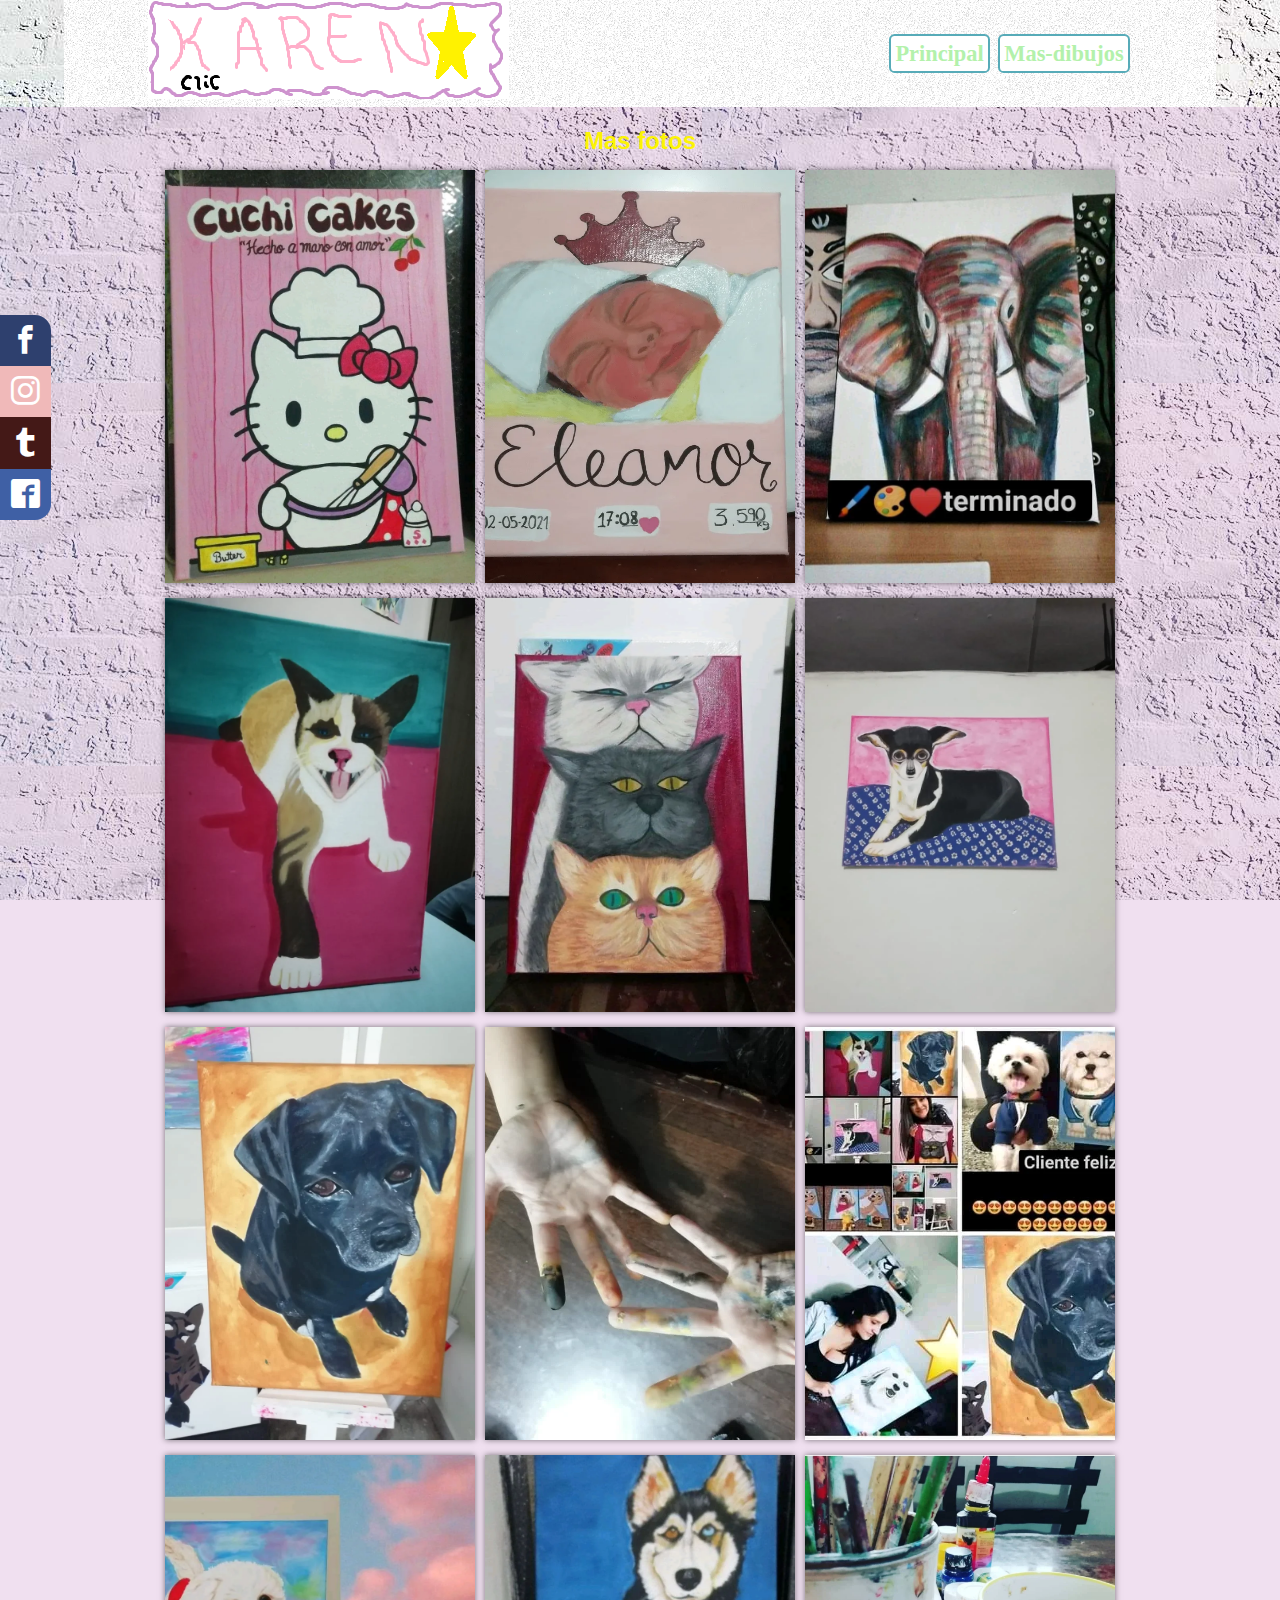
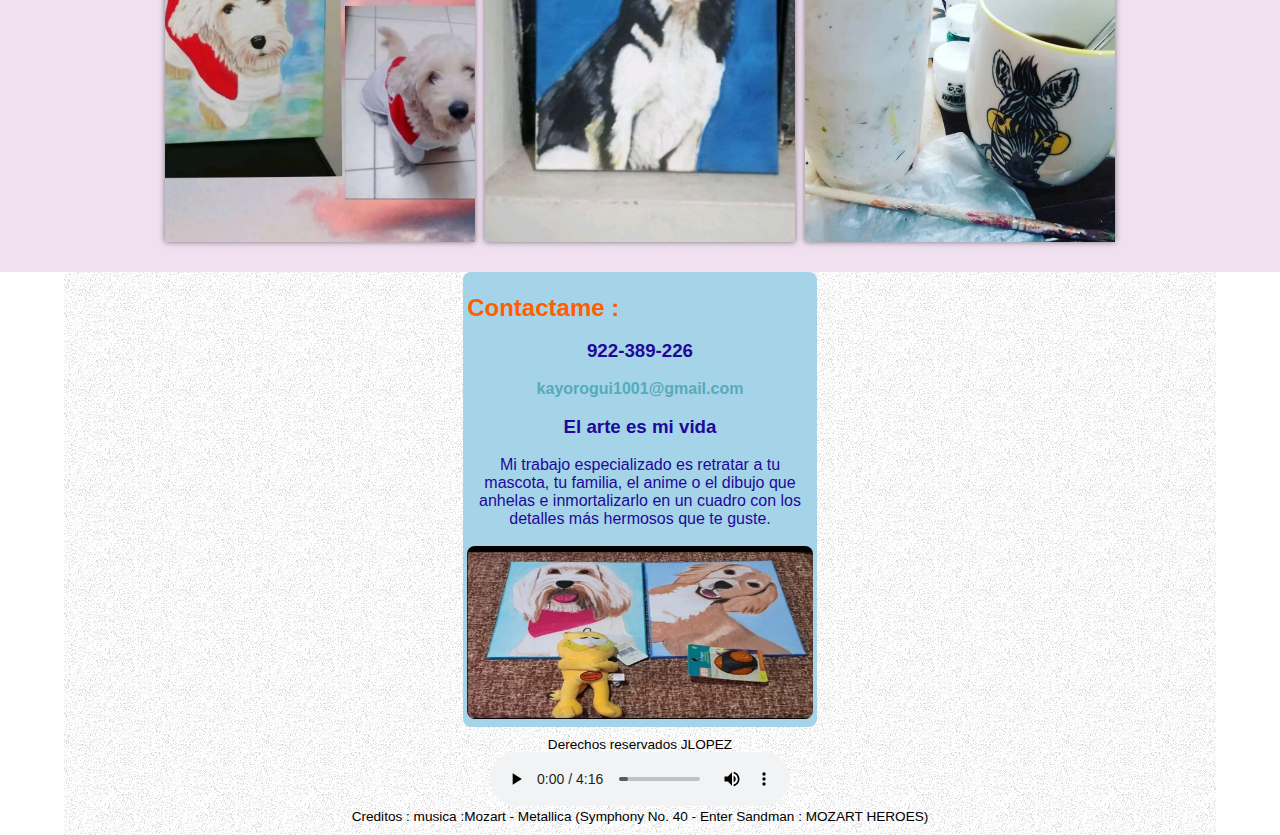
<file: contacto.html>
<!DOCTYPE html>
<html lang="es">
  <head>
    <meta charset="utf-8" />
    <link rel="shortcut icon" href="image/favicon-16x16.png" type="image/x-icon">
    <title>Mi arte</title>
    <meta name="description" content="contactame" />
    <meta name="viewport" content="width=device-width; initial-scale=1.0; maximum-scale=1.0; user-scalable=0;"/>
    <meta
      name="keywords"
      content="retratos, dibujar a mi mascota, dibujar fotos"
    />
    <link rel="shortcut icon" type="image/x-icon" href="favicon.ico"/>
    <link rel="author" type="text/plain" href="humans.txt"/>
    <link  rel = " sitemap " type = " application / xml " title = " Sitemap " href = " sitemap.xml " />
    <link rel="stylesheet" href="css/estilos.css" />
    <link rel="stylesheet" href="css/font.css">
    <link rel="stylesheet" href="css/main.css">
    <link rel="stylesheet" href="css/contacto.css">

  </head>
  <body>
    <header>
      <h1>
        <a href="index.html">
          <img class="fade" alt="la vida es arte" src="image/kareni5.png"/>
        </a>
      </h1>
      <nav class="menu">
        <ul>
          <li><a href="index.html">Principal</a></li>
          <li><a href="contacto.html">Mas-dibujos</a></li>
        </ul>
      </nav>
    </header>
    <section id="mas_fotos">
      <div class="contenedor">
        <h2 class="titulo">Mas fotos</h2>
        <div class="galeria_fotos">
          <div class="imagenes">
            <img src="image/foto1.webp" alt="">
          </div>
          <div class="imagenes">
            <img src="image/foto2.webp" alt="">
          </div>
          <div class="imagenes">
            <img src="image/foto3.webp" alt="">
          </div>
          <div class="imagenes">
            <img src="image/foto4.webp" alt="">
          </div>
          <div class="imagenes">
            <img src="image/foto5.webp" alt="">
          </div>
          <div class="imagenes">
            <img src="image/foto6.webp" alt="">
          </div>
          <div class="imagenes">
            <img src="image/foto7.webp" alt="">
          </div>
          <div class="imagenes">
            <img src="image/foto8.webp" alt="">
          </div>
          <div class="imagenes">
            <img src="image/foto9.webp" alt="">
          </div>
          <div class="imagenes">
            <img src="image/foto10.webp" alt="">
          </div>
          <div class="imagenes">
            <img src="image/foto11.webp" alt="">
          </div>
          <div class="imagenes">
            <img src="image/foto12.webp" alt="">
          </div>
        </div>

      </div>

    </section>
    <section id="contenido">
      <aside>
        <br/>
        <h2 style="color:rgb(255, 94, 0)" >Contactame :</h2>
        <br/>
        <div class="social-bar">
          <a href="https://m.facebook.com/Cuadros-de-mascotas-112170417237302/" class="icon icon-facebook" target="_blank"></a>
          <a href="https://www.instagram.com/kareny.art_182/" class="icon icon-instagram" target="_blank"></a>
          <a href="http://tiktok.com/@kareny182" class="icon icon-tumblr" target="_blank"></a>
          <a href="https://m.facebook.com/Kareny_art182-102896611889721/" class="icon icon-facebook2" target="_blank"></a>
        </div>
         <!--Correo-->
         <h3>922-389-226</h3>
         <br/>
         <p><a href="mailto:kayorogui1001@gmail.com?subject=Me%20interesa%20un%20cuadro">kayorogui1001@gmail.com</a></p>
         <br/>
         <p><h3>El arte es mi vida</h3></p>
         <br/>
         <p>Mi trabajo especializado es retratar a
         tu mascota, tu familia, el anime o el
         dibujo que anhelas e inmortalizarlo
         en un cuadro con los detalles más
         hermosos que te guste. </p>
         <br/>
         <!--publicidad-->
         <figure>
           <img src="image/garfiel.webp"/>
         </figure>
      </aside>   
    </section>
    <footer>
      <p>Derechos reservados JLOPEZ</p>
      <hr/>
      <div>
        <audio id="audio-entrada" controls>
          <source src="musica/parte2.mp3" type="audio/mpeg" />
        </audio>
        <br/>
          Creditos :
          musica :Mozart - Metallica (Symphony No. 40 - Enter Sandman : MOZART HEROES)
      </div>
    </footer>
  </body>
</html>
</file>
<file: css/estilos.css>
@charset "utf-8";
*{
    border: 0;
    margin: 0;
    padding: 0;
}

article, figcaption,figure,footer,header,hgroup,nav,section{
    display: block;
}

body{
    background: rgb(255, 255, 255) url(../image/fondo1.jpg);
    color: rgb(34, 8, 153);
    font-family: Arial, Helvetica, verdana;
    font-size: 1em;
    background-attachment: fixed;
}

a{
    color: #57abb8;
    font-weight: bold;
    text-decoration: none;
}

a:hover{
    color:rgb(221, 94, 233);
}

figcaption{
    font-size: 0.85em;
    padding: 0.25em;
    text-align: center;
}

img, video{
    max-width: 100%;
}

header, section#contenido, footer{
    background: #57abb8 url(../image/fondo-interno.jpg);
    margin: 0 auto;
    max-width: 90%;
    text-align: center;
}

header h1, nav{
    display: inline-block;
    max-width: 100%;
    vertical-align: middle;
}
h2{
    text-align: left;
}
nav ul{
    list-style: none;
}

nav li{
    display: inline-block;
    padding: 0.1em;
    vertical-align: top;
}

nav a{
    background: #fff;
    border: 0.1em solid #57abb8;
    border-radius: 00.25em;
    color: rgb(179, 241, 171);
    display: block;
    font-family: cursive;
    font-size: 1.4em;
    padding: 0.2em;
}

nav a:hover{
    background: #ad67e6;
    border: 0.1em dashed rgb(187, 96, 240);
    border-radius: 0 0.5em 0 0.5em;
    color: #fff;
}

section#principal, aside{
    background: #a5d4e9;
    border-radius: 00.5em;
    display: inline-block;
    margin: 0 auto;
    max-width: 100%;
    padding: 00.25em;
    vertical-align: top;
    width: 40%;
}

article#galeria{
    border-radius: 0.5em;
    margin: 0.5em;
    padding: 0.9em;
    text-align: left;
    width: 90%;
}

aside{
    width: 30%;
}

aside img{
    border-radius: 0.5em;
}

footer{
    color: #000;
    font-size: 00.85em;
    padding: 0.75em 0;
}

.fade{
    opacity: 1;
    filter: alpha(opacity=10);
    transition: all 0.5s ease-in;
    -ms-transition: all 0.5s ease-in;
    -moz-transition: all 0.5s ease-in;
    -o-transition: all 0.5s ease-in;
    -webkit-transition: all 0.5s ease-in;   
}

.fade:hover{
    opacity: 0.7;
    filter: alpha(opacity=7);
    transition: all 0.5s ease-out;
    -ms-transition: all 0.5s ease-out;
    -moz-transition: all 0.5s ease-out;
    -o-transition: all 0.5s ease-out;
    -webkit-transition: all 0.5s ease-out;
}


@media screen and (min-width : 1081px){
    header h1{
        text-align: left;
        width: 35%;
    }

    nav{
        text-align: right;
        width: 50%;
    }
}

@media screen and (max-width : 1080px){
    nav li{
        font-size: 0.7em;
    }

    article#galeria{
        width: 90%;
    }

    aside{
        width: 30%;
    }
}  

@media screen and (max-width: 800px){
    nav li{
        font-size: 0.6em;
    }

    article#galeria{
        width: 90%;
    }
    section#principal, aside{
        width: 90%;
    }
    .social-bar{
        font-size: 1.2rem;
    }
}

@media screen and (max-width: 600px){
    nav li{
        display: inline-block;
        margin: 0px;
        width: 98%;
        font-size: 0.6em;
    }

    section#principal, aside{
        display: block;
        margin-bottom: 0.25em;
        width: 90%;
    }
    article#galeria{
        width: 90%;
    }
}
</file>
<file: css/font.css>
@font-face {
  font-family: 'icomoon';
  src:  url('../fonts/icomoon.eot?3qmom');
  src:  url('../fonts/icomoon.eot?3qmom#iefix') format('embedded-opentype'),
    url('../fonts/icomoon.ttf?3qmom') format('truetype'),
    url('../fonts/icomoon.woff?3qmom') format('woff'),
    url('../fonts/icomoon.svg?3qmom#icomoon') format('svg');
  font-weight: normal;
  font-style: normal;
  font-display: block;
}

[class^="icon-"], [class*=" icon-"] {
  /* use !important to prevent issues with browser extensions that change fonts */
  font-family: 'icomoon' !important;
  speak: never;
  font-style: normal;
  font-weight: normal;
  font-variant: normal;
  text-transform: none;
  line-height: 1;

  /* Better Font Rendering =========== */
  -webkit-font-smoothing: antialiased;
  -moz-osx-font-smoothing: grayscale;
}

.icon-video-camera:before {
  content: "\e914";
}
.icon-facebook:before {
  content: "\ea90";
}
.icon-facebook2:before {
  content: "\ea91";
}
.icon-instagram:before {
  content: "\ea92";
}
.icon-tumblr:before {
  content: "\eab9";
}
</file>
<file: css/main.css>
@charset "utf-8";
html{
    font-size: 16px;
}

.social-bar{
    position: fixed;
    left: 0;
    top: 35%;
    bottom: 40%;
    font-size: 1.8rem;
    display: flex;
    flex-direction: column;
    align-items: flex-start;
    z-index: 100;
}

.icon{
    color: white;
    text-decoration: none;
    padding: .7rem;
    display: flex;
    transition: all .5s;
}


.icon-facebook{
    background: #2e406e;
}
.icon-instagram{
    background: #f0b9b9;
}
.icon-tumblr{
    background: #441917;
}
.icon-facebook2{
    background: #3f60a5;
}

.icon:first-child{
    border-radius: 0 1rem 0 0 ;
}
.icon:last-child{
    border-radius: 0 0  1rem 0  ;
}

.icon:hover{
    padding-right: 3rem;
    border-radius:  0 1rem 1rem 0 ;
    box-shadow: 0 0 .5rem rgba(0, 0, 0, 0.42);
}
</file>
<file: css/contacto.css>
@charset "utf-8";

#mas_fotos{
    background-color: rgba(205,151,205,.3);
    color: cyan;
    padding: 20px;
    justify-content: center;
}
#mas_fotos .contenedor{
    text-align: center;
}
#mas_fotos .galeria_fotos{
    display: flex;
    flex-wrap: wrap;
    justify-content: center;
}
.titulo{
    color: rgb(252,243,4);
    margin-bottom: 10px;
    text-align: center;
}
.imagenes{
    width: 25%;
    margin: 5px;
    margin-bottom: 10px;
    position: relative;
    cursor: pointer;
    box-shadow: 0 0 6px 0 rgba(0, 0, 0, .5);
}
.imagenes > img{
    width: 100%;
    height: 100%;
    object-fit: cover;
    display: block;
}
</file>
